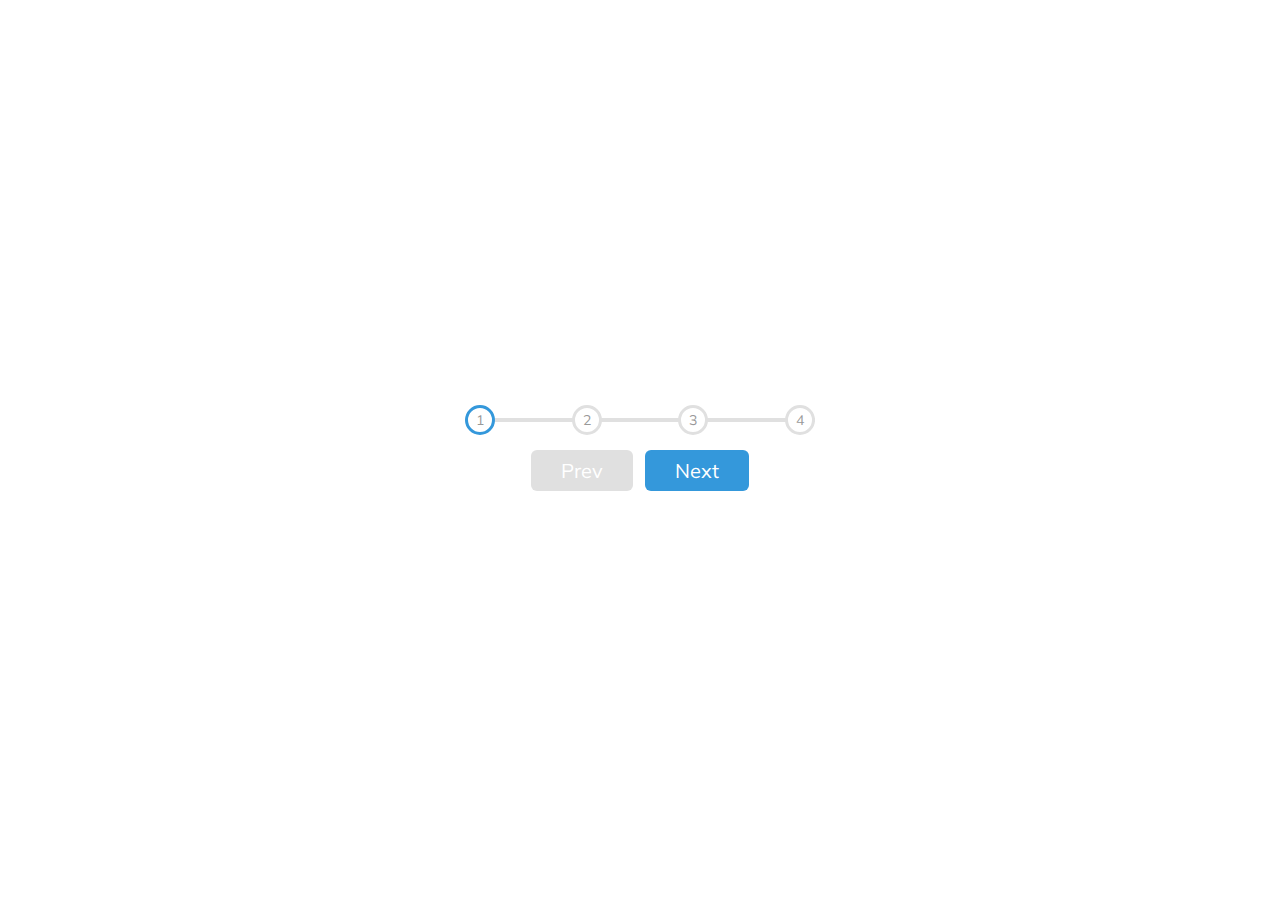
<file: progress-steps/index.html>
<!DOCTYPE html>
<html lang="en">
<head>
    <meta charset="UTF-8" />
    <meta name="viewport" content="width=device-width, initial-scale=1.0" />
    <title>Progress Steps</title>
    <link rel="stylesheet" href="style.css">
</head>
<body>

    <div class="container">
        <div class="progress-container">
            <div class="progress" id="progress"></div>
            <div class="circle active">1</div>
            <div class="circle">2</div>
            <div class="circle">3</div>
            <div class="circle">4</div>
        </div>
        <button class="btn" id="prev" disabled>Prev</button>
        <button class="btn" id="next">Next</button>
    </div>

<script src="script.js"></script>
</body>
</html>
</file>
<file: progress-steps/style.css>
@import url('https://fonts.googleapis.com/css?family=Muli&display=swap');

:root {
    --line-border-fill: #3498db;
    --line-border-empty: #e0e0e0;
}

* {
    box-sizing: border-box;
    font-size: 62.5%;
}

body {
    font-family: "Muli", sans-serif;
    display: flex;
    justify-content: center;
    height: 100vh;
    align-items: center;
    overflow: hidden;
    margin: 0;
}

.container {
    text-align: center;
}

.progress-container {
    display: flex;
    justify-content: space-between;
    margin-bottom: 1rem;
    width: 35rem;
    max-width: 100%;
    position: relative;
}

.progress-container:before {
    content: '';
    background-color: var(--line-border-empty);
    position: absolute;
    top: 50%;
    left: 0;
    height: 4px;
    width: 100%;
    z-index: -1;
    transform: translateY(-50%);
}

.progress {
    background-color: var(--line-border-fill);
    position: absolute;
    top: 50%;
    left: 0;
    height: 4px;
    width: 0;
    z-index: -1;
    transform: translateY(-50%);
    transition: 0.4s ease;
}

.circle {
    background-color: #fff;
    color: #999;
    border-radius: 50%;
    border: 3px solid var(--line-border-empty);
    display: flex;
    height: 3rem;
    width: 3rem;
    justify-content: center;
    align-items: center;
    font-size: 1.4rem;
}

.circle.active {
    border: 3px solid var(--line-border-fill);
}

.btn {
    background-color: var(--line-border-fill);
    color: #fff;
    border-radius: 6px;
    border: 0;
    font-size: 2rem;
    padding: 8px 30px;
    margin: 5px;
    font-family: inherit;
    cursor: pointer;
}

.btn:disabled {
    background-color: var(--line-border-empty);
    cursor: not-allowed;
}

.btn:active {
    transform: scale(0.95);
}

.btn:focus {
    outline: 0;
}
</file>
